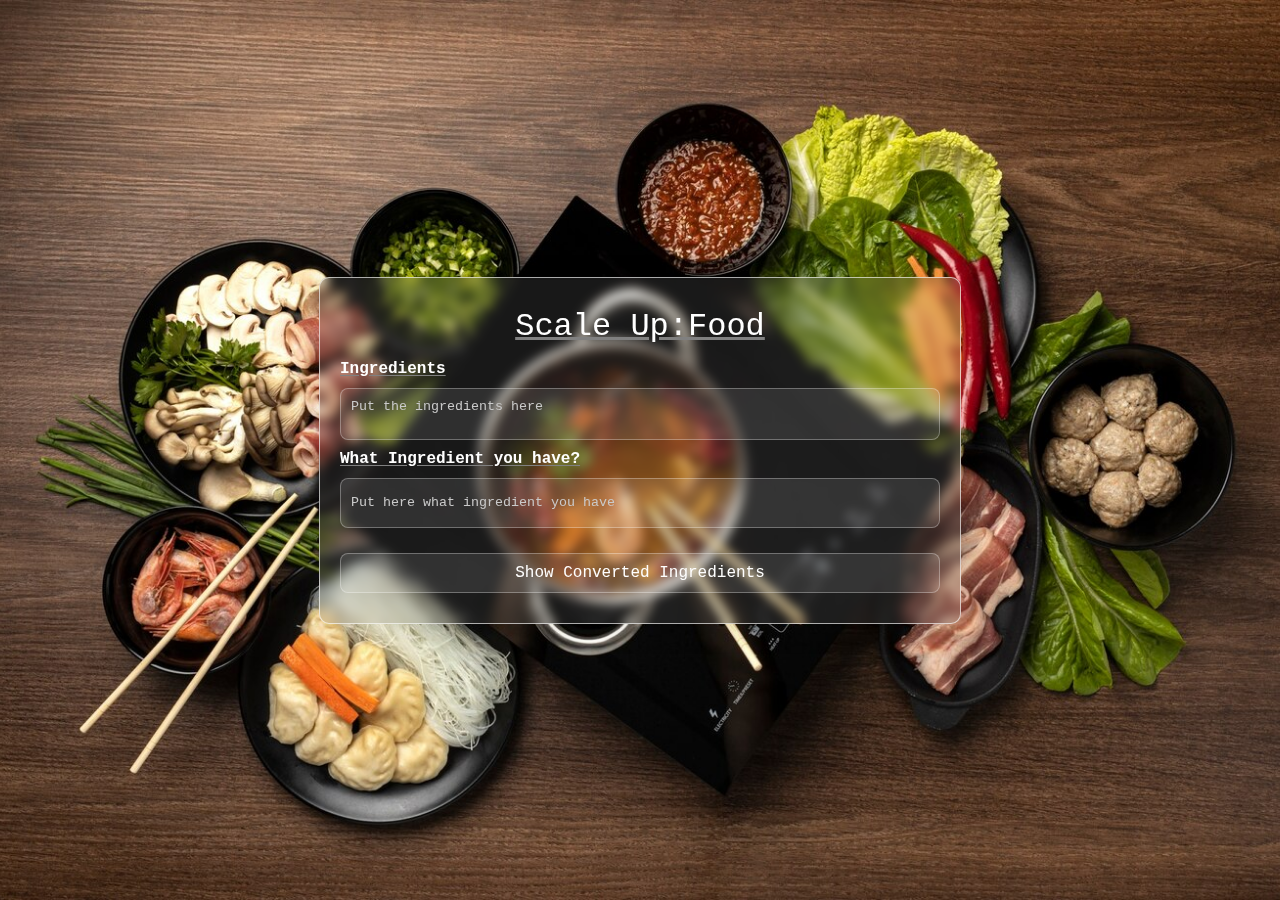
<file: portfolio/projects/Food/index.html>
<!DOCTYPE html>
<html lang="en">
  <head>
    <meta charset="UTF-8">
	<meta name="viewport" content="width=device-width,initial-scale=1.0" />
    <title>Scape Up - Food
	</title>
	<link rel="icon" type="image/x-icon" href="favicon.png">
	<script src="script.js" defer></script>
    <link rel="stylesheet" href="styles.css"/>
    </head>
	<body>
	<header>
	</header>
	<!--<form id="food-form" method="post">-->
		<div class="form-container">
			<label class="titleapp">Scale Up:Food</label>
		
			<div class="container">
			<label id="ingredient-label" for="ingredient">Ingredients<br>
			<textarea class="ingredient-area" name="ingredient" placeholder="Put the ingredients here"></textarea></label>

			<label id="ingredient-i-have-label" for="ingredient-i-have">What Ingredient you have?<br>
			<input class="i-have-input" name="ingredient-i-have" placeholder="Put here what ingredient you have"/></label>
			
		</div>
		
		<div id="submit" class="submit">Show Converted Ingredients</div>

		<div id="results-container"></div>
	</div><!--form-container-->
	<!--</form>-->

</body>
</html>
</file>
<file: portfolio/projects/Food/styles.css>
body {
    width: 100vw; 
    height: 100vh; 
    font-size: 16px;
    background-color: #e5e4e2; 
    font-family: "Courier New", monospace; 
    background-image: url('food.jpg'); 
    background-size: cover; 
    background-position: center; 
    background-repeat: no-repeat; 
    margin: 0;
    display: flex;
    align-items: center;
    justify-content: center;

}
label.titleapp{
    font-size: 2em;
    font-weight: normal;
    align-items: center;
    text-align: center;
}
label{
    width: 100%;
    text-decoration: underline;
    text-underline-offset: 2px;
    text-decoration-color: grey;
    display: block;
    margin-bottom: 5px;
    font-weight: bold;
    text-align: left;
    color: white;
}
.form-container{
    border-radius: 10px;
    width: 90%;
    max-width: 600px;
    min-height: auto; 
    padding: 30px 20px; 
    align-items: center;
    text-align: center;
    display: flex;
    flex-direction: column; 

    background: rgba(122, 122, 122, 0.20);
    box-shadow: 0 4px 30px rgba(0, 0, 0, 0.1);
    backdrop-filter: blur(5.3px);
    -webkit-backdrop-filter: blur(5.3px);
    border: 1px solid rgba(255, 255, 255, 0.64);
}

.container {
    width: 100%;
    margin: 10px 0;
}
textarea.ingredient-area, .i-have-input{
    width: 100%; 
    min-height: 50px; 
    resize: none;
    overflow: hidden;
    padding: 10px; 
    border: 1px solid rgba(255, 255, 255, 0.3);
    border-radius: 8px;
    background: rgba(255, 255, 255, 0.1);
    color: white;
    font-family: inherit;
    box-sizing: border-box;
    margin-top: 10px;
}
::placeholder{
    color:rgb(202, 202, 202);

}
.submit {
    width: 100%;
    min-height: 30px;
    padding: 10px;
    border: 1px solid rgba(255, 255, 255, 0.3);
    border-radius: 8px;
    background: rgba(255, 255, 255, 0.1);
    color: white;
    font-family: inherit;
    text-align: center;
    font-size: 16px;
    cursor: pointer;
    margin-top: 10px;
    box-sizing: border-box;
    transition: background 0.3s ease;
    display: flex;
    align-items: center;
    justify-content: center;
}

.submit:hover {
    background: rgba(255, 255, 255, 0.2); /* Slightly brighter on hover */
}

.submit:active {
    background: rgba(255, 255, 255, 0.3); /* Darker when clicked */
}

.results-container {
    width: 100%; 
    margin: 20px 20px -5px 20px;
    border-radius: 8px;
    background: rgba(0, 0, 0, 0.6);
    box-shadow: 0 4px 10px rgba(0, 0, 0, 0.2);
    color: rgb(202, 202, 202);
    border: 1px solid rgba(255, 255, 255, 0.3);
    border-radius: 8px;
    padding-top: 10px;
    padding-bottom: 10px;
    
}

.containerforvalues {
    text-align: left;
    padding-left: 10px;
    margin-bottom: -20px;
    margin-top: -15px;
}

.results-container {
    transition: background-color 0.3s ease, box-shadow 0.3s ease;
}

.results-container:hover {
    background-color: rgba(255, 255, 255, 0.3);
    box-shadow: 0 8px 20px rgba(0, 0, 0, 0.3);
}
</file>
